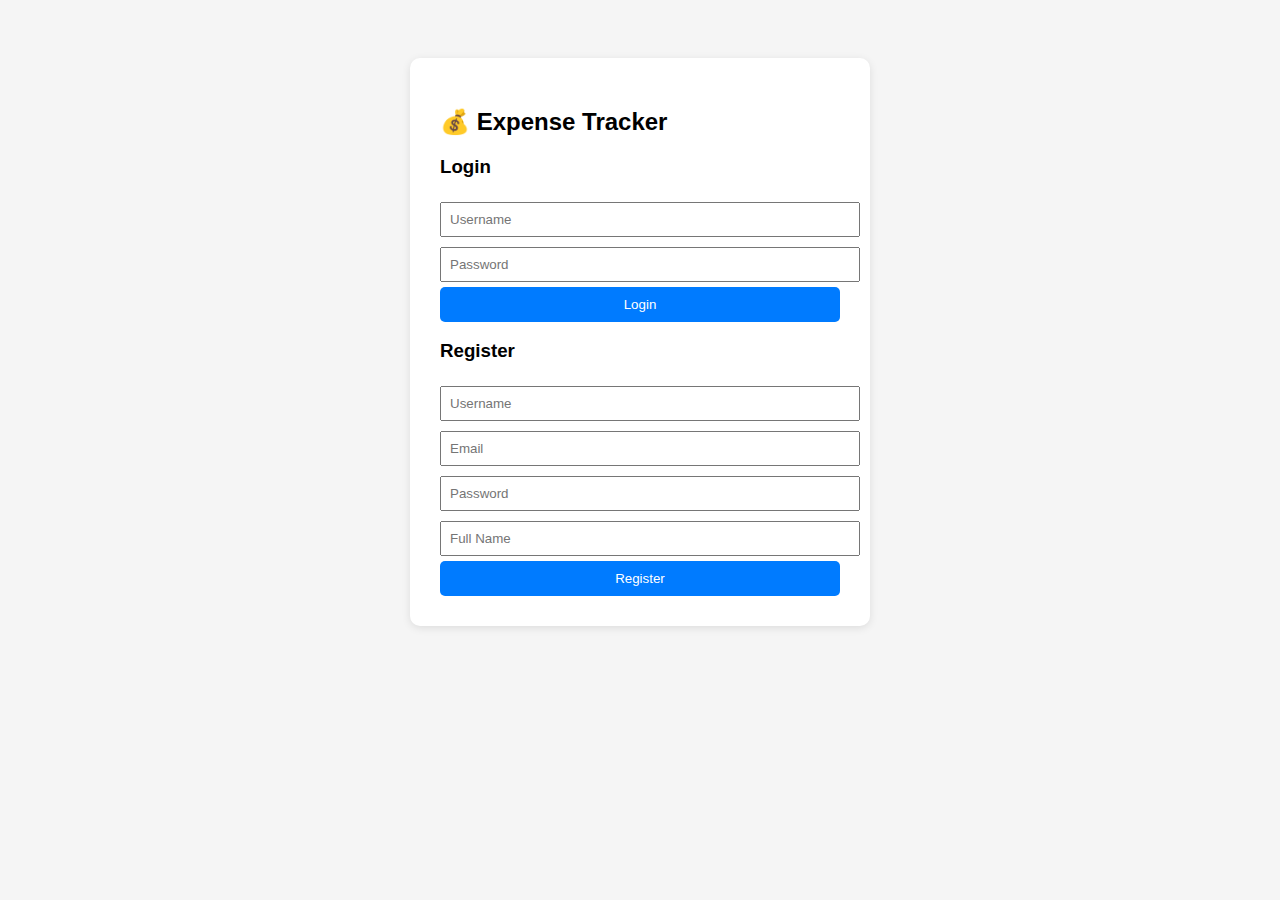
<file: web/index.html>
<!DOCTYPE html>
<html lang="en">
<head>
  <meta charset="UTF-8">
  <title>Expense Tracker - Login/Register</title>
  <link rel="stylesheet" href="style.css">
</head>
<body>
  <div class="container">
    <h2>💰 Expense Tracker</h2>

    <div id="forms">
      <div id="loginForm">
        <h3>Login</h3>
        <input id="loginUsername" placeholder="Username">
        <input id="loginPassword" type="password" placeholder="Password">
        <button onclick="login()">Login</button>
      </div>

      <div id="registerForm">
        <h3>Register</h3>
        <input id="regUsername" placeholder="Username">
        <input id="regEmail" placeholder="Email">
        <input id="regPassword" type="password" placeholder="Password">
        <input id="regFullName" placeholder="Full Name">
        <button onclick="register()">Register</button>
      </div>
    </div>
  </div>

  <script>
  async function register() {
    const formData = new URLSearchParams();
    formData.append("username", document.getElementById("regUsername").value);
    formData.append("email", document.getElementById("regEmail").value);
    formData.append("password", document.getElementById("regPassword").value);
    formData.append("fullName", document.getElementById("regFullName").value);

    const res = await fetch("http://localhost:8080/register", {
      method: "POST",
      body: formData
    });
    alert(await res.text());
  }

  async function login() {
    const formData = new URLSearchParams();
    formData.append("username", document.getElementById("loginUsername").value);
    formData.append("password", document.getElementById("loginPassword").value);

    const res = await fetch("http://localhost:8080/login", {
      method: "POST",
      body: formData
    });
    const text = await res.text();
    alert(text);

    if (text.includes("✅")) {
      // Save user info (simple for now)
      localStorage.setItem("username", document.getElementById("loginUsername").value);
      window.location.href = "dashboard.html";
    }
  }
  </script>
</body>
</html>
</file>
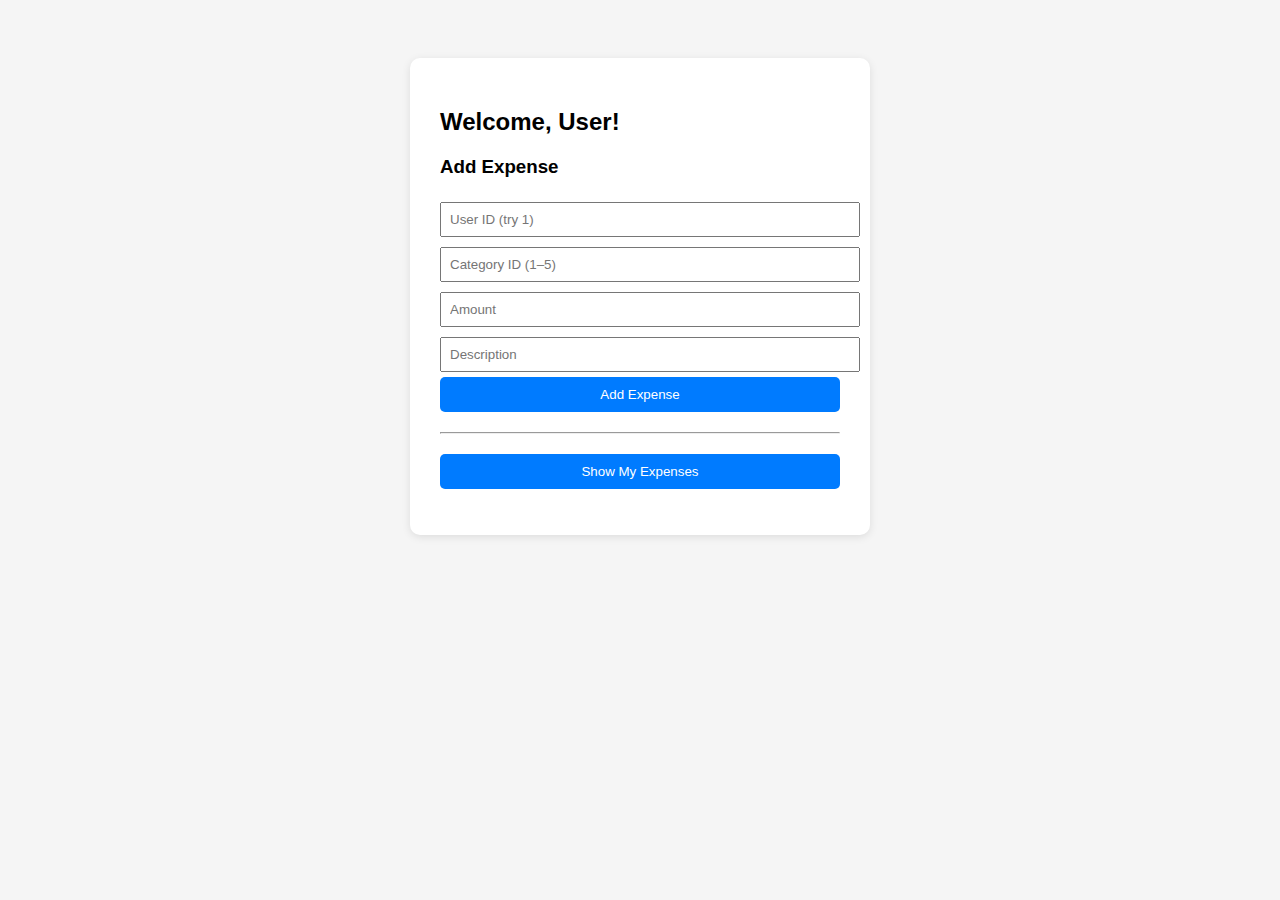
<file: web/dashboard.html>
<!DOCTYPE html>
<html lang="en">
<head>
  <meta charset="UTF-8">
  <title>Expense Dashboard</title>
  <link rel="stylesheet" href="style.css">
</head>
<body>
  <div class="container">
    <h2>Welcome, <span id="username"></span>!</h2>
    <h3>Add Expense</h3>

    <input id="userId" placeholder="User ID (try 1)">
    <input id="categoryId" placeholder="Category ID (1–5)">
    <input id="amount" placeholder="Amount">
    <input id="description" placeholder="Description">
    <button onclick="addExpense()">Add Expense</button>

    <hr>
    <button onclick="loadExpenses()">Show My Expenses</button>

    <ul id="expenseList"></ul>
  </div>

  <script>
  document.getElementById("username").innerText = localStorage.getItem("username") || "User";

  async function addExpense() {
    const formData = new URLSearchParams();
    formData.append("userId", document.getElementById("userId").value);
    formData.append("categoryId", document.getElementById("categoryId").value);
    formData.append("amount", document.getElementById("amount").value);
    formData.append("description", document.getElementById("description").value);

    const res = await fetch("http://localhost:8080/addExpense", {
      method: "POST",
      body: formData
    });
    alert(await res.text());
  }

  async function loadExpenses() {
    const userId = document.getElementById("userId").value;
    const res = await fetch(`http://localhost:8080/getExpenses?userId=${userId}`);
    const data = await res.json();

    const list = document.getElementById("expenseList");
    list.innerHTML = "";
    data.forEach(e => {
      const li = document.createElement("li");
      li.textContent = `${e.date} - ${e.category}: ₹${e.amount} (${e.desc})`;
      list.appendChild(li);
    });
  }
  </script>
</body>
</html>
</file>
<file: web/style.css>
body {
  font-family: Arial, sans-serif;
  background: #f5f5f5;
  display: flex;
  justify-content: center;
  padding-top: 50px;
}

.container {
  background: white;
  padding: 30px;
  border-radius: 10px;
  width: 400px;
  box-shadow: 0 2px 8px rgba(0,0,0,0.1);
}

input {
  width: 100%;
  padding: 8px;
  margin: 5px 0;
}

button {
  width: 100%;
  padding: 10px;
  background: #007bff;
  color: white;
  border: none;
  border-radius: 5px;
  cursor: pointer;
}

button:hover {
  background: #0056b3;
}

hr {
  margin: 20px 0;
}
</file>
